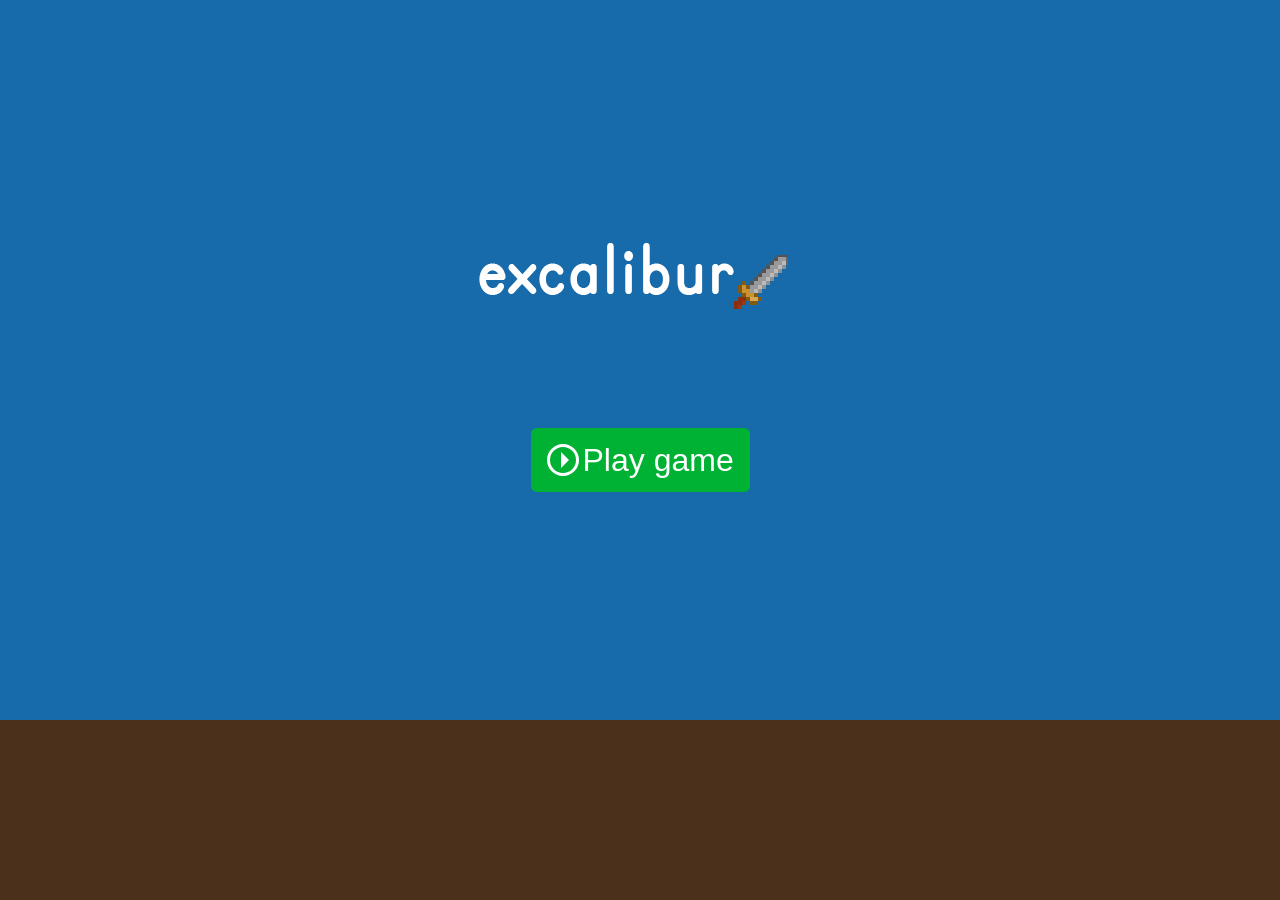
<file: docs/index.html>
<!DOCTYPE html>
<html lang="en">
  <head>
    <meta charset="UTF-8" />
    <meta name="viewport" content="width=device-width, initial-scale=1.0" />
    <link rel="icon" type="image/x-icon" href="./favicon.ico">
    <title>🤠 Yeehaw Game 🌵</title>
    <script type="module" crossorigin src="./assets/index-C1gtXCHI.js"></script>
    <link rel="stylesheet" crossorigin href="./assets/index-DzyBmxd4.css">
  </head>
  <body>
  </body>
</html>
</file>
<file: docs/assets/index-DzyBmxd4.css>
body{background-color:#4b311b;justify-content:center;margin:0;padding:0;display:flex}
</file>
